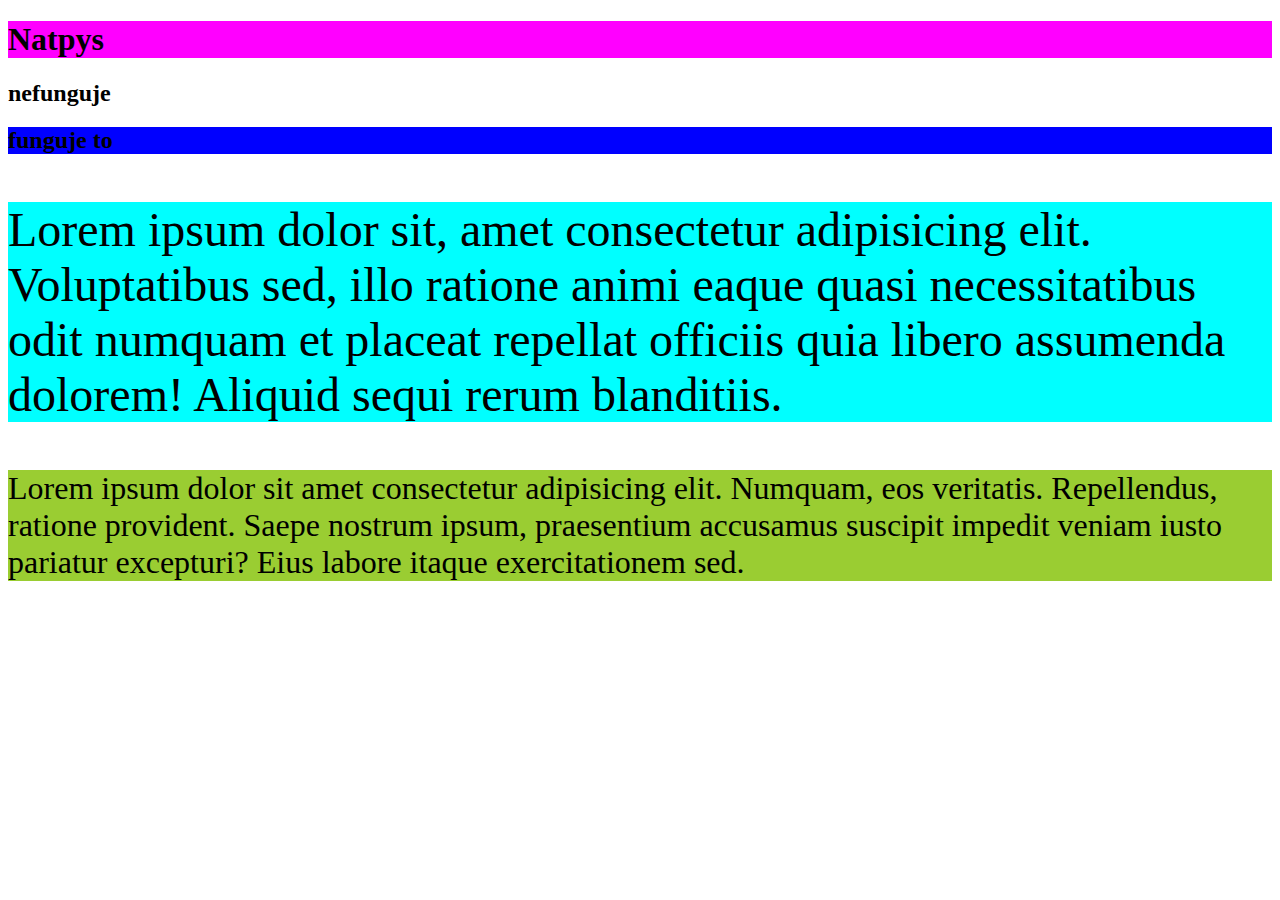
<file: CSS/index.html>
<!DOCTYPE html>
<html lang="en">
<head>
    <meta charset="UTF-8">
    <meta name="viewport" content="width=device-width, initial-scale=1.0">
    <title>Document</title>
    <link rel="stylesheet" href="styles.css">
</head>
<body>
    <h1 class="notYellowBackground">Natpys</h1>
    <h2>nefunguje</h2>
    <div>
        <h2>funguje to</h2>
    </div>
    <p id="loremP">Lorem ipsum dolor sit, amet consectetur adipisicing elit. Voluptatibus sed, illo ratione animi eaque quasi necessitatibus odit numquam et placeat repellat officiis quia libero assumenda dolorem! Aliquid sequi rerum blanditiis.</p>
    <p>Lorem ipsum dolor sit amet consectetur adipisicing elit. Numquam, eos veritatis. Repellendus, ratione provident. Saepe nostrum ipsum, praesentium accusamus suscipit impedit veniam iusto pariatur excepturi? Eius labore itaque exercitationem sed.</p>
</body>
</html>
</file>
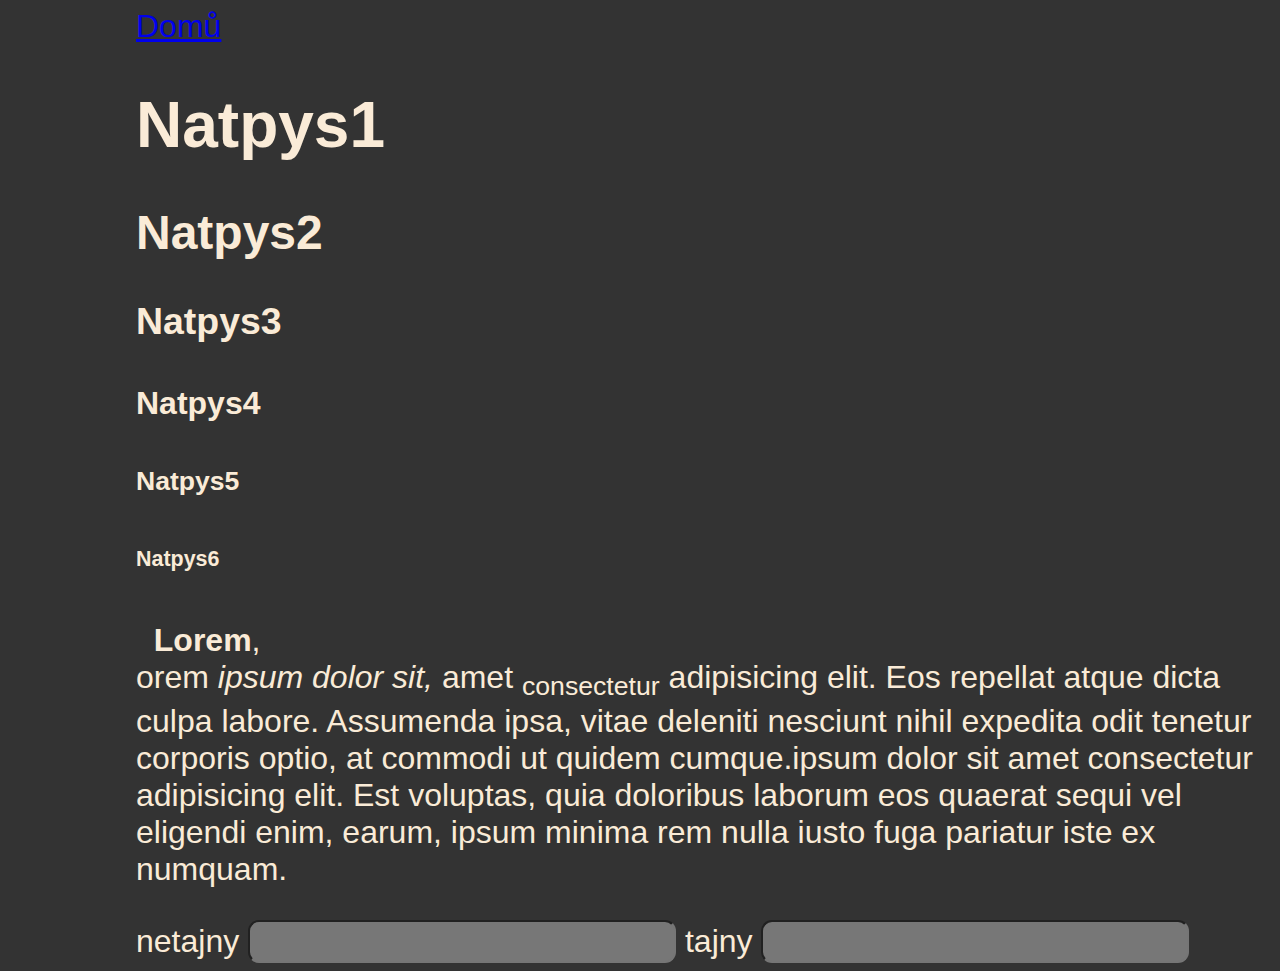
<file: HTML/Prvni projekt/index.html>
<!DOCTYPE html>
<html lang="en">
<head> 
    
    <meta charset="UTF-8">
    <meta name="viewport" content="width=device-width, initial-scale=1.0">
    <title>Documentuju tvoji mamu</title>
    <link rel="icon" href="logo.png">
    <link rel="stylesheet" href="styles.css">
</head>
<body>
    <nav><a href="obrazek.html">Domů</a></nav>
    <h1>Natpys1</h1>
    <h2>Natpys2</h2>

    <h3>Natpys3</h3>

    <h4>Natpys4</h4>
    <h5>Natpys5</h5>
    <h6>Natpys6</h6>
    <p>
        &nbsp;   <strong>Lorem</strong>,<br>orem <em>ipsum dolor sit,</em> amet <sub>consectetur</sub> adipisicing elit. Eos repellat atque dicta culpa labore. Assumenda ipsa, vitae deleniti nesciunt nihil expedita odit tenetur corporis optio, at commodi ut quidem cumque.ipsum dolor sit amet consectetur adipisicing elit. Est voluptas, quia doloribus laborum eos quaerat sequi vel eligendi enim, earum, ipsum minima rem nulla iusto fuga pariatur iste ex numquam.
    </p>

    <label for="jmeno">netajny</label>
    <input type="text" id="jmeno">
    
    <label for="prijmeni">tajny</label>
    <input type="password" id="jmeno">
</body>
</html>
</file>
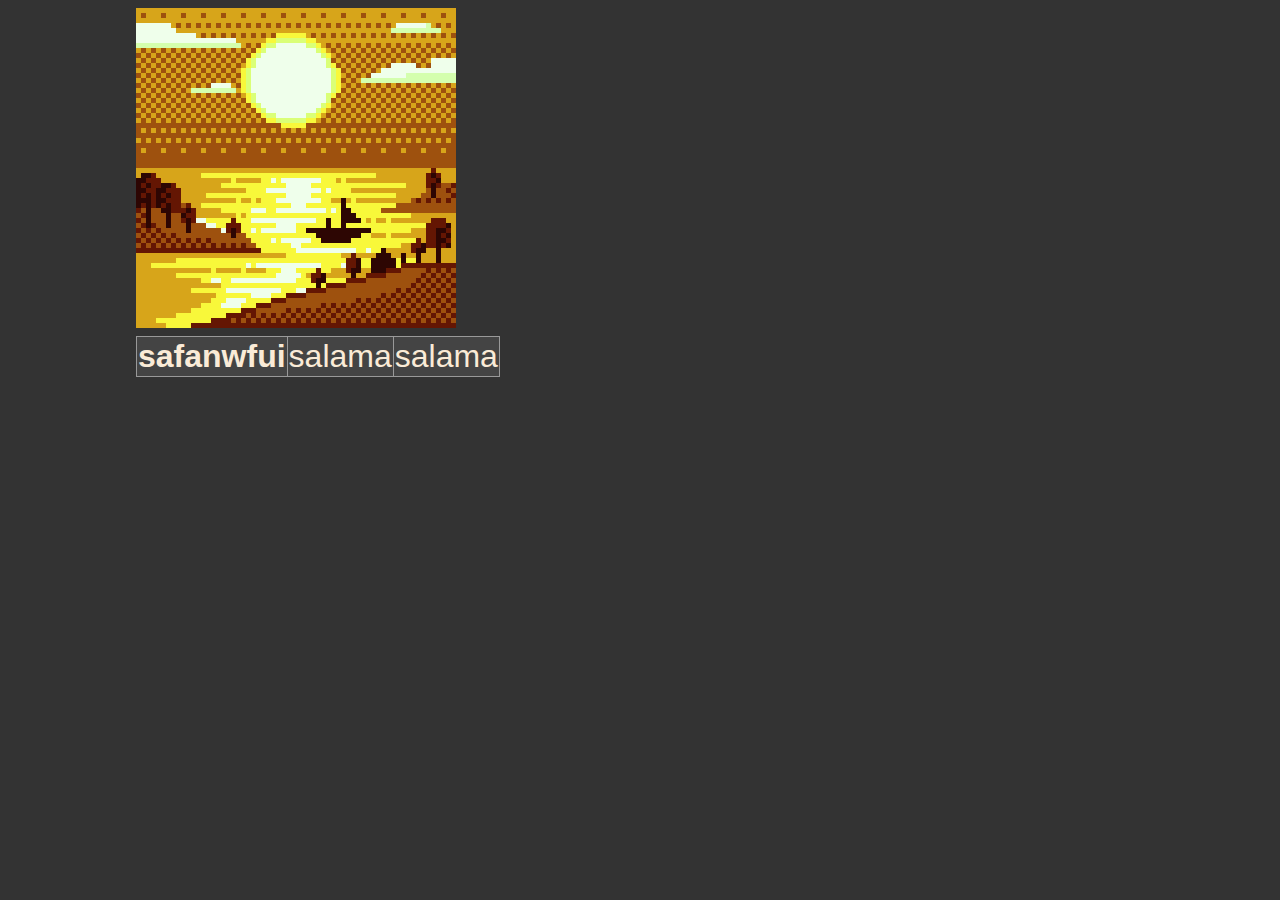
<file: HTML/Prvni projekt/obrazek.html>
<!DOCTYPE html>
<html lang="en">
<head>
    <meta charset="UTF-8">
    <meta name="viewport" content="width=device-width, initial-scale=1.0">
    <title>Documentuju tvoji mamu</title>
    <link rel="icon" href="logo.png">
    <link rel="stylesheet" href="styles.css">
</head>
<body>
    <img src="logo.png">
    <table>
        <th>safanwfui
            <td>salama
            </td>
            <td>salama
            </td>
        </th>

    </table>
</body>
</html>
</file>
<file: CSS/styles.css>
h1, p {
    font-size: 32px;
    background-color: yellowgreen;
}

div h2{
    background-color: blue;
}

.notYellowBackground{
    background-color: fuchsia;
}

#loremP{
    font-size: 48px;
    background-color: aqua;
}
</file>
<file: HTML/Prvni projekt/styles.css>
body {
    padding-left: 10%;
    background-color: #333333;
    color: antiquewhite;
    font-size: 2em;
    font-family: sans-serif;
}
tbody{
    background-color: #444444;
}
thead{
    background-color: #222222;
}
input{
    background-color: #777777;
    color: #111111;
    font-size: 1em;
    font-family: sans-serif;
    border-radius: 11px;
}
table, th, td{
    border: 0.5px solid #999999;
    border-collapse: collapse;
}
tr:nth-child(even){background-color: #515151;}
</file>
